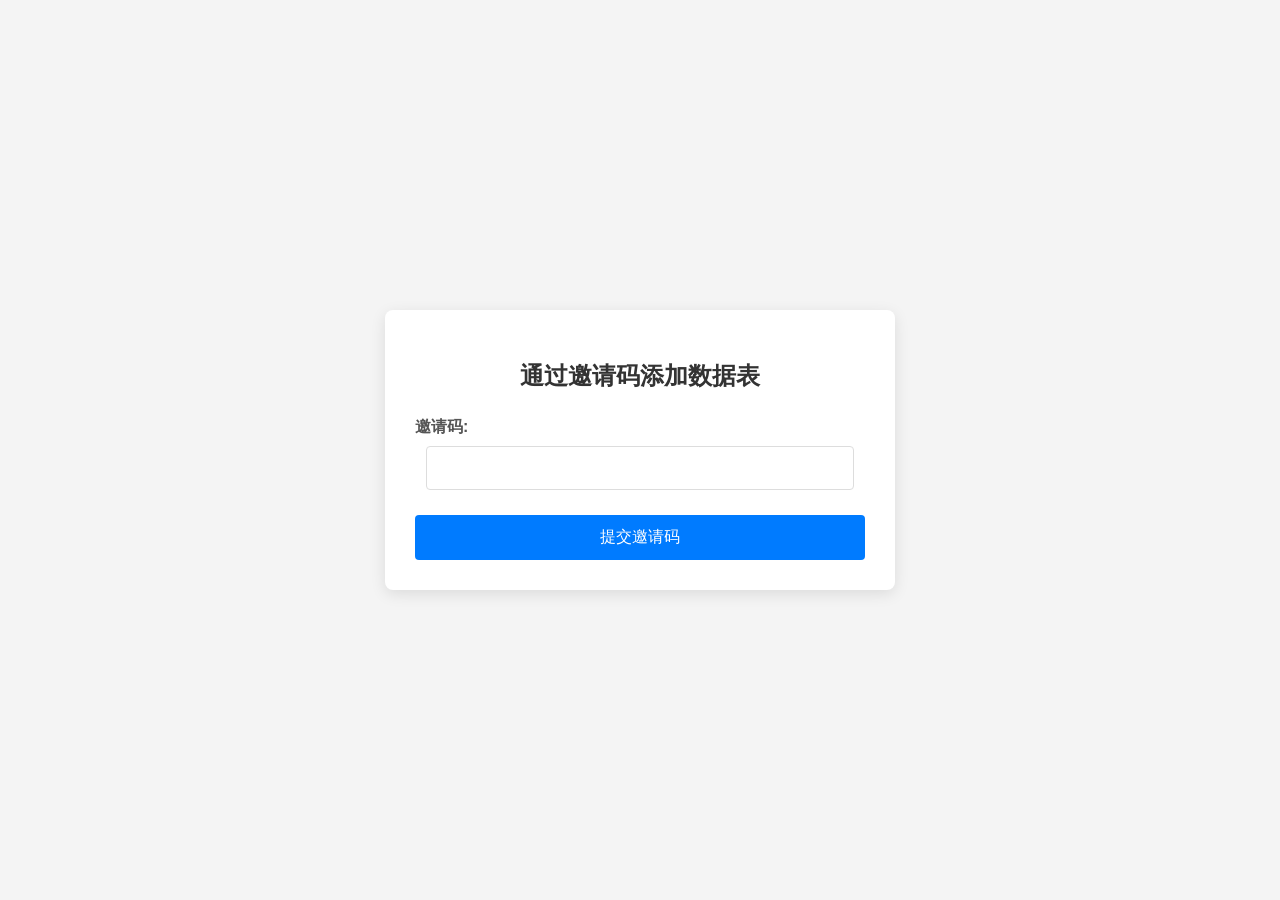
<file: static/add_table_invite.html>
<!DOCTYPE html>
<html lang="zh-CN">
<head>
    <meta charset="UTF-8">
    <meta name="viewport" content="width=device-width, initial-scale=1.0">
    <title>通过邀请码添加数据表</title>
    <!-- <link rel="stylesheet" href="/css/style.css"> --> <!-- 如果您有全局样式表，可以取消注释 -->
    <style>
        body { font-family: Arial, sans-serif; margin: 0; padding: 0; background-color: #f4f4f4; display: flex; justify-content: center; align-items: center; min-height: 100vh; color: #333; }
        .container { background-color: #fff; padding: 30px; border-radius: 8px; box-shadow: 0 4px 15px rgba(0,0,0,0.1); width: 100%; max-width: 450px; text-align: center; }
        h2 { color: #333; margin-bottom: 25px; }
        label { display: block; margin-bottom: 8px; font-weight: bold; text-align: left; color: #555; }
        input[type="text"] { width: calc(100% - 22px); padding: 12px; margin-bottom: 25px; border: 1px solid #ddd; border-radius: 4px; box-sizing: border-box; font-size: 16px; }
        input[type="text"]:focus { border-color: #007bff; box-shadow: 0 0 0 0.2rem rgba(0,123,255,.25); outline: none; }
        button { background-color: #007bff; color: white; padding: 12px 20px; border: none; border-radius: 4px; cursor: pointer; font-size: 16px; width: 100%; transition: background-color 0.3s ease; }
        button:hover { background-color: #0056b3; }
        .message { margin-top: 20px; padding: 12px; border-radius: 4px; font-size: 15px; }
        .success { background-color: #d4edda; color: #155724; border: 1px solid #c3e6cb; }
        .error { background-color: #f8d7da; color: #721c24; border: 1px solid #f5c6cb; }
    </style>
</head>
<body>
    <div class="container">
        <h2>通过邀请码添加数据表</h2>
        <label for="inviteCode">邀请码:</label>
        <input type="text" id="inviteCode" name="inviteCode" required>
        <button onclick="submitInviteCode()">提交邀请码</button>
        <div id="responseMessage" class="message" style="display:none;"></div>
    </div>

    <script>
        async function submitInviteCode() {
            const inviteCode = document.getElementById('inviteCode').value.trim();
            const responseMessageDiv = document.getElementById('responseMessage');
            responseMessageDiv.style.display = 'none';
            responseMessageDiv.className = 'message'; // Reset classes

            if (!inviteCode) {
                responseMessageDiv.textContent = '请输入邀请码。';
                responseMessageDiv.classList.add('error');
                responseMessageDiv.style.display = 'block';
                return;
            }

            try {
                const response = await fetch('/submit_invite_code', {
                    method: 'POST',
                    headers: {
                        'Content-Type': 'application/json',
                    },
                    body: JSON.stringify({ invite_code: inviteCode }),
                });

                const result = await response.json();

                if (result.success) {
                    responseMessageDiv.textContent = result.message;
                    responseMessageDiv.classList.add('success');
                } else {
                    responseMessageDiv.textContent = result.message;
                    responseMessageDiv.classList.add('error');
                    if (result.redirect) {
                        // Handle redirection, e.g., by alerting and then changing window location
                        alert("会话已过期或未登录，请重新登录。");
                        window.location.href = "/"; // Or your login page
                    }
                }
                responseMessageDiv.style.display = 'block';

            } catch (error) {
                console.error('Error submitting invite code:', error);
                responseMessageDiv.textContent = '提交邀请码时发生网络错误或服务器无响应。';
                responseMessageDiv.classList.add('error');
                responseMessageDiv.style.display = 'block';
            }
        }
    </script>
</body>
</html>
</file>
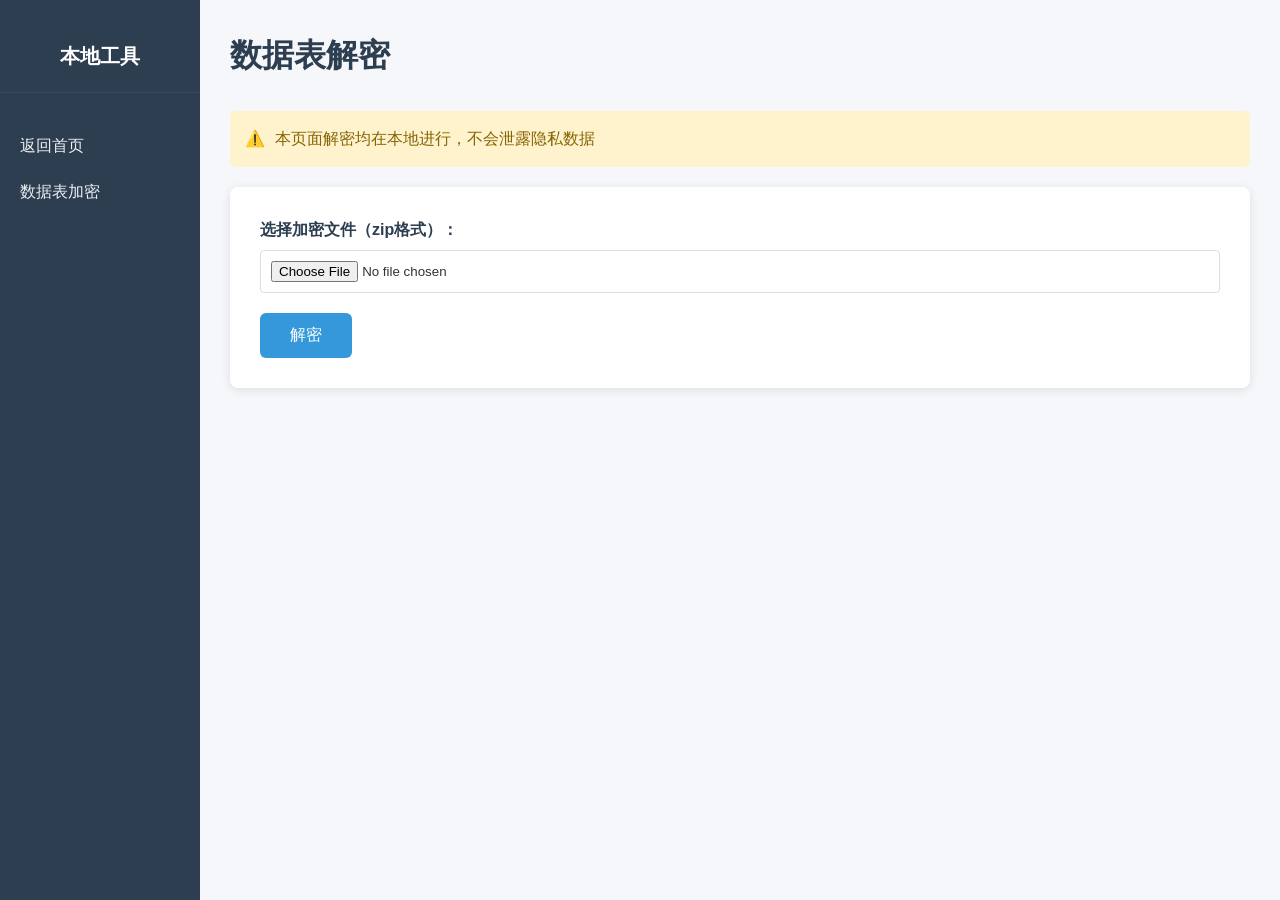
<file: user_templates/decrypt.html>
<!DOCTYPE html>
<html lang="zh-CN">
<head>
    <meta charset="UTF-8">
    <meta name="viewport" content="width=device-width, initial-scale=1.0">
    <title>数据表解密 - 本地工具</title>
    <link rel="stylesheet" href="/static/css/user_style.css">
    <style>
        /* 表格样式，与加密页面保持一致 */
        .csv-table {
            width: 100%;
            border-collapse: collapse;
            margin-top: 15px;
            font-size: 14px;
        }

        .csv-table th,
        .csv-table td {
            border: 1px solid #ddd;
            padding: 8px 12px;
            text-align: left;
        }

        .csv-table th {
            background-color: #f2f2f2;
            font-weight: bold;
            color: #333;
        }

        .csv-table tr:nth-child(even) {
            background-color: #f9f9f9;
        }

        .csv-table tr:hover {
            background-color: #f5f5f5;
        }

        .table-container {
            max-height: 400px;
            overflow-y: auto;
            border: 1px solid #ddd;
            border-radius: 4px;
            margin-top: 10px;
        }

        .preview-info {
            color: #666;
            font-size: 14px;
            margin-bottom: 10px;
        }
    </style>
</head>
<body>
    <div class="app-container">
        <div class="sidebar">
            <div class="logo">本地工具</div>
            <ul class="nav">
                <li><a href="/">返回首页</a></li>
                <li><a href="/encrypt">数据表加密</a></li>
            </ul>
        </div>

        <div class="content">
            <h1>数据表解密</h1>
            <div class="warning-message">
                <span>⚠️</span> 本页面解密均在本地进行，不会泄露隐私数据
            </div>

            <div class="upload-section">
                <form id="decrypt-form" enctype="multipart/form-data">
                    <div class="upload-group">
                        <label for="zip-file">选择加密文件（zip格式）：</label>
                        <input type="file" id="zip-file" name="zip-file" accept=".zip" required>
                    </div>
                    <button type="submit" class="btn btn-primary">解密</button>
                </form>
            </div>

            <!-- 解密结果预览区域 -->
            <div id="preview-section" class="preview-section hidden">
                <h3>解密结果预览</h3>
                <div class="preview-info">
                    文件名：<span id="file-name"></span> |
                    行数：<span id="row-count"></span> |
                    列数：<span id="col-count"></span>
                </div>
                <div class="table-container">
                    <table id="csv-table" class="csv-table"></table>
                </div>
            </div>

            <!-- 下载按钮区域 -->
            <div id="download-section" class="download-section hidden">
                <button class="btn btn-secondary" onclick="downloadCSV()">下载解密后的CSV文件</button>
            </div>

            <div id="loading" class="loading hidden">
                <div class="spinner"></div>
                <p>正在解密处理，请稍候...</p>
            </div>
        </div>
    </div>

    <script src="/static/js/decrypt.js"></script>
</body>
</html>
</file>
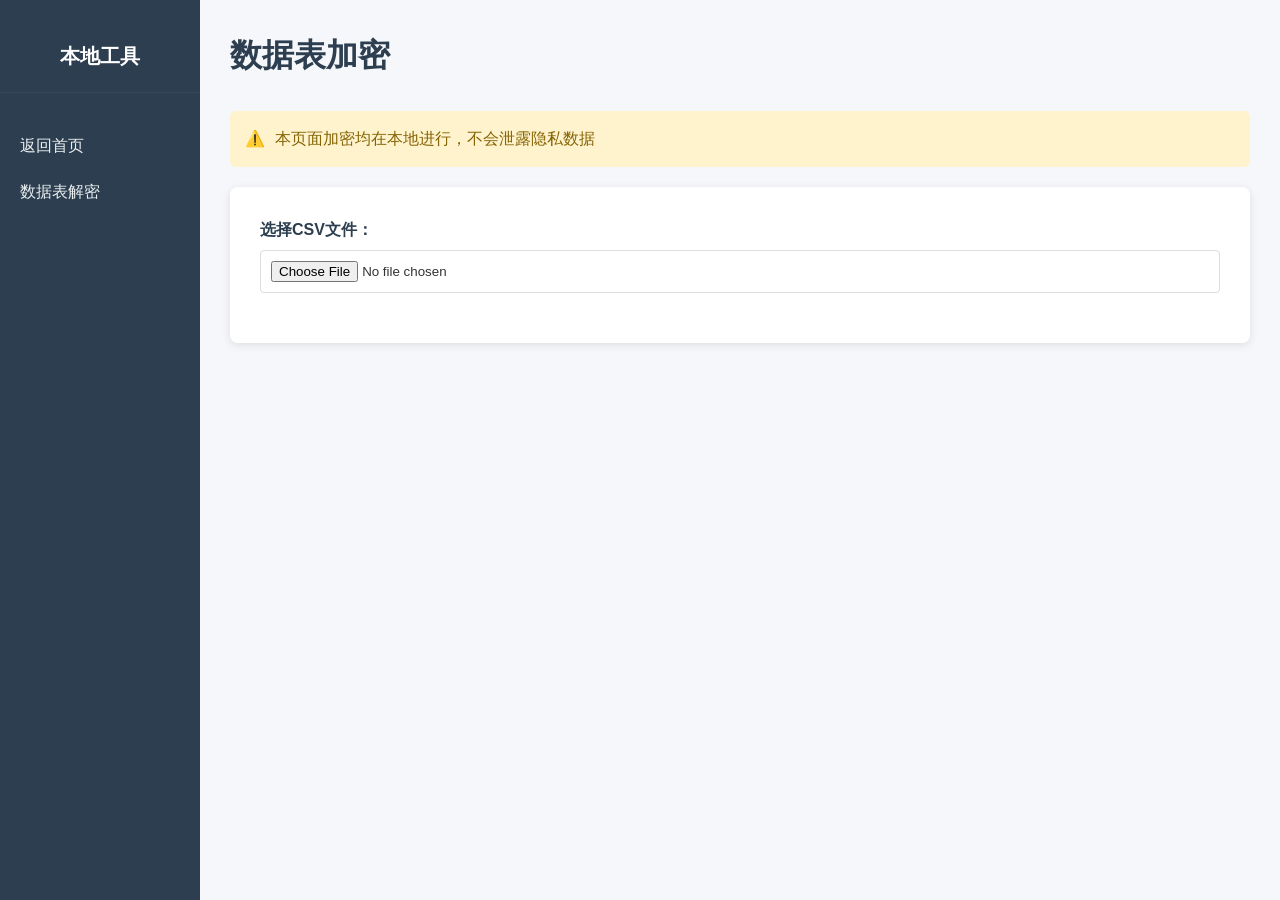
<file: user_templates/encrypt.html>
<!DOCTYPE html>
<html lang="zh-CN">
<head>
    <meta charset="UTF-8">
    <meta name="viewport" content="width=device-width, initial-scale=1.0">
    <title>数据表加密 - 本地工具</title>
    <link rel="stylesheet" href="/static/css/user_style.css">
    <style>
        /* 表格样式 */
        .csv-table {
            width: 100%;
            border-collapse: collapse;
            margin-top: 15px;
            font-size: 14px;
        }
        
        .csv-table th,
        .csv-table td {
            border: 1px solid #ddd;
            padding: 8px 12px;
            text-align: left;
        }
        
        .csv-table th {
            background-color: #f2f2f2;
            font-weight: bold;
            color: #333;
        }
        
        .csv-table tr:nth-child(even) {
            background-color: #f9f9f9;
        }
        
        .csv-table tr:hover {
            background-color: #f5f5f5;
        }
        
        .table-container {
            max-height: 400px;
            overflow-y: auto;
            border: 1px solid #ddd;
            border-radius: 4px;
            margin-top: 10px;
        }
        
        .preview-info {
            color: #666;
            font-size: 14px;
            margin-bottom: 10px;
        }
        pre.auto-wrap {
            white-space: pre-wrap;        /* 保留换行符并自动换行 */
            word-wrap: break-word;        /* 旧版浏览器兼容 */
            overflow-wrap: anywhere;      /* 现代浏览器优先 */
            word-break: break-all;        /* 强制长单词换行 */
        }
    </style>
</head>
<body>
    <div class="app-container">
        <div class="sidebar">
            <div class="logo">本地工具</div>
            <ul class="nav">
                <li><a href="/">返回首页</a></li>
                <li><a href="/decrypt">数据表解密</a></li>
            </ul>
        </div>
        
        <div class="content">
            <h1>数据表加密</h1>
            <div class="warning-message">
                <span>⚠️</span> 本页面加密均在本地进行，不会泄露隐私数据
            </div>
            
            <div class="upload-section">
                <form id="upload-form" enctype="multipart/form-data">
                    <div class="upload-group">
                        <label for="csv-file">选择CSV文件：</label>
                        <input type="file" id="csv-file" name="csv-file" accept=".csv" required>
                    </div>
                </form>
            </div>
            
            <div id="preview-section" class="preview-section hidden">
                <h3>CSV文件预览</h3>
                <div class="preview-info">
                    文件名：<span id="file-name"></span> | 
                    行数：<span id="row-count"></span> | 
                    列数：<span id="col-count"></span>
                </div>
                <div class="table-container">
                    <table id="csv-table" class="csv-table"></table>
                </div>
                <button id="encrypt-btn" class="btn btn-primary" style="margin-top: 20px;">开始加密</button>
            </div>
            
            <div id="result-section" class="result-section hidden">
                <h3>加密结果</h3>
                <p class="info-text">由于加密结果涉及不可见字符，所以经过Base64二次加密后显示：</p>
                
                <div class="result-files">
                    <div class="file-result">
                        <h4>Transactions-P0.data (Base64)</h4>
                        <pre id="p0-result" class="auto-wrap"></pre>
                    </div>
                    <div class="file-result">
                        <h4>Transactions-P1.data (Base64)</h4>
                        <pre id="p1-result" class="auto-wrap"></pre>
                    </div>
                    <div class="file-result">
                        <h4>Transactions-P2.data (Base64)</h4>
                        <<pre id="p2-result" class="auto-wrap"></pre>
                    </div>
                </div>
                
                <div class="download-section">
                    <h4>下载加密文件</h4>
                    <button class="btn btn-secondary" onclick="downloadFile('columns.json')">下载 columns.json</button>
                    <button class="btn btn-secondary" onclick="downloadFile('Transactions-P0.data')">下载 Transactions-P0.data</button>
                    <button class="btn btn-secondary" onclick="downloadFile('Transactions-P1.data')">下载 Transactions-P1.data</button>
                    <button class="btn btn-secondary" onclick="downloadFile('Transactions-P2.data')">下载 Transactions-P2.data</button>
                </div>
            </div>
            
            <div id="loading" class="loading hidden">
                <div class="spinner"></div>
                <p>正在处理，请稍候...</p>
            </div>
        </div>
    </div>
    
    <script src="/static/js/encrypt.js"></script>
</body>
</html>
</file>
<file: static/css/user_style.css>
* {
    margin: 0;
    padding: 0;
    box-sizing: border-box;
}

body {
    font-family: -apple-system, BlinkMacSystemFont, 'Segoe UI', Roboto, 'Helvetica Neue', Arial, sans-serif;
    background-color: #f5f7fa;
    color: #333;
    line-height: 1.6;
}

.container {
    min-height: 100vh;
    display: flex;
    align-items: center;
    justify-content: center;
    padding: 20px;
}

/* 首页样式 */
.home-container {
    text-align: center;
    max-width: 600px;
}

.header h1 {
    color: #2c3e50;
    margin-bottom: 10px;
    font-size: 2.5em;
}

.subtitle {
    color: #7f8c8d;
    margin-bottom: 40px;
    font-size: 1.2em;
}

.feature-cards {
    display: flex;
    gap: 30px;
    justify-content: center;
    margin-bottom: 40px;
}

.card {
    background: white;
    padding: 40px;
    border-radius: 12px;
    box-shadow: 0 4px 20px rgba(0, 0, 0, 0.1);
    flex: 1;
    max-width: 250px;
    transition: transform 0.3s ease;
}

.card:hover {
    transform: translateY(-5px);
}

.card-icon {
    font-size: 3em;
    margin-bottom: 20px;
}

.card h3 {
    margin-bottom: 15px;
    color: #2c3e50;
}

.card p {
    color: #7f8c8d;
    margin-bottom: 25px;
}

.btn {
    padding: 12px 30px;
    border: none;
    border-radius: 6px;
    font-size: 16px;
    cursor: pointer;
    transition: all 0.3s ease;
}

.btn-primary {
    background-color: #3498db;
    color: white;
}

.btn-primary:hover {
    background-color: #2980b9;
}

.btn-secondary {
    background-color: #95a5a6;
    color: white;
}

.btn-secondary:hover {
    background-color: #7f8c8d;
}

.info-section {
    background: white;
    padding: 30px;
    border-radius: 12px;
    box-shadow: 0 2px 10px rgba(0, 0, 0, 0.1);
    text-align: left;
}

.info-section h4 {
    margin-bottom: 15px;
    color: #2c3e50;
}

.info-section ul {
    list-style-position: inside;
    color: #7f8c8d;
}

/* 应用容器样式 */
.app-container {
    display: flex;
    min-height: 100vh;
}

.sidebar {
    width: 200px;
    background-color: #2c3e50;
    padding: 20px 0;
}

.logo {
    font-size: 20px;
    font-weight: bold;
    text-align: center;
    padding: 20px 0;
    color: white;
    border-bottom: 1px solid #34495e;
}

.nav {
    list-style: none;
    margin-top: 30px;
}

.nav li {
    padding: 10px 20px;
}

.nav a {
    color: #ecf0f1;
    text-decoration: none;
    display: block;
    transition: 0.3s;
}

.nav a:hover {
    color: #3498db;
}

.content {
    flex: 1;
    padding: 30px;
}

.content h1 {
    margin-bottom: 30px;
    color: #2c3e50;
}

.warning-message {
    background-color: #fff3cd;
    color: #856404;
    padding: 15px;
    border-radius: 6px;
    margin-bottom: 20px;
    display: flex;
    align-items: center;
    gap: 10px;
}

.upload-section {
    background: white;
    padding: 30px;
    border-radius: 8px;
    box-shadow: 0 2px 10px rgba(0, 0, 0, 0.1);
    margin-bottom: 20px;
}

.upload-group {
    margin-bottom: 20px;
}

.upload-group label {
    display: block;
    margin-bottom: 8px;
    font-weight: bold;
    color: #2c3e50;
}

.upload-group input[type="file"] {
    width: 100%;
    padding: 10px;
    border: 1px solid #ddd;
    border-radius: 4px;
}

.preview-section,
.result-section {
    background: white;
    padding: 30px;
    border-radius: 8px;
    box-shadow: 0 2px 10px rgba(0, 0, 0, 0.1);
    margin-bottom: 20px;
}

.preview-section h3,
.result-section h3 {
    margin-bottom: 20px;
    color: #2c3e50;
}

.preview-content {
    max-height: 400px;
    overflow-y: auto;
    border: 1px solid #ddd;
    border-radius: 4px;
    padding: 15px;
    background-color: #f8f9fa;
    font-family: monospace;
    font-size: 14px;
}

.result-files {
    display: grid;
    gap: 20px;
}

.file-result {
    border: 1px solid #e9ecef;
    border-radius: 6px;
    padding: 15px;
}

.file-result h4 {
    margin-bottom: 10px;
    color: #495057;
}

.file-result pre {
    max-height: 200px;
    overflow-y: auto;
    background-color: #f8f9fa;
    padding: 10px;
    border-radius: 4px;
    font-size: 12px;
    word-break: break-all;
}

.download-section {
    margin-top: 20px;
}

.download-section button {
    margin-right: 10px;
    margin-bottom: 10px;
}

.info-text {
    color: #6c757d;
    margin-bottom: 15px;
}

.hidden {
    display: none;
}

.loading {
    text-align: center;
    padding: 40px;
}

.spinner {
    border: 4px solid #f3f3f3;
    border-top: 4px solid #3498db;
    border-radius: 50%;
    width: 40px;
    height: 40px;
    animation: spin 1s linear infinite;
    margin: 0 auto 20px;
}

@keyframes spin {
    0% { transform: rotate(0deg); }
    100% { transform: rotate(360deg); }
}

@media (max-width: 768px) {
    .app-container {
        flex-direction: column;
    }
    
    .sidebar {
        width: 100%;
        order: 2;
    }
    
    .content {
        order: 1;
    }
    
    .feature-cards {
        flex-direction: column;
        align-items: center;
    }
}
</file>
